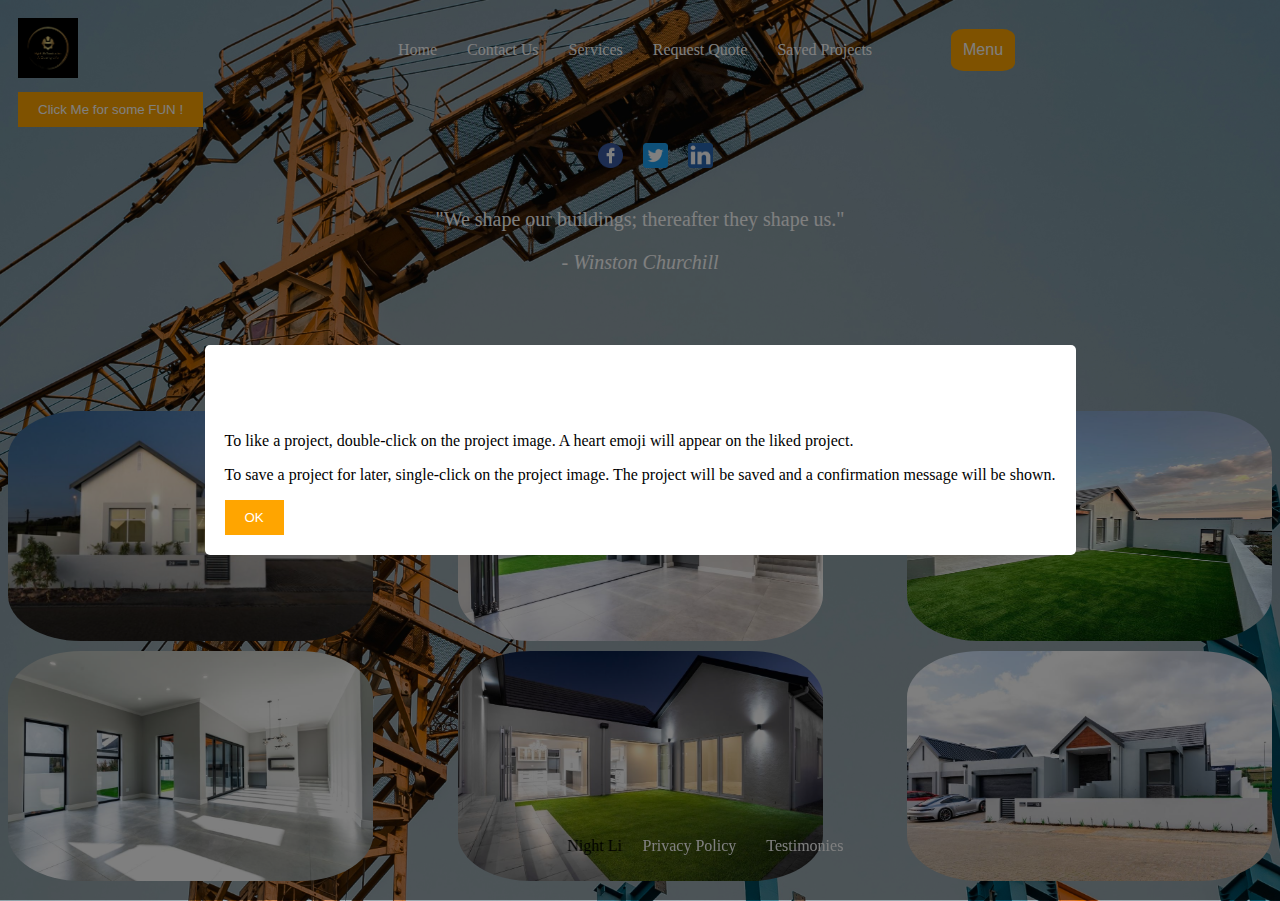
<file: index.html>
<!DOCTYPE html>
<html>
  <head>
    <title>Night Life Construction</title>
    <link rel="stylesheet" type="text/css" href="style/style.css" />

    <link rel="stylesheet" href="https://cdnjs.cloudflare.com/ajax/libs/font-awesome/4.7.0/css/font-awesome.min.css">

    <script src="https://ajax.googleapis.com/ajax/libs/jquery/3.7.1/jquery.min.js"></script>
    
    <script src="./scripts/index.js"></script>
  </head>
  <body>
    <header>
      <div class="logo">
        <img src="./images/logo.png" alt="logo.png" height="60" width="60" />
      </div>
      <nav>
        <ul class="nav-buttons">
          <li><a href="#">Home</a></li>
          <li><a href="./pages/contact.html">Contact Us</a></li>
          <li><a href="./pages/services.html">Services</a></li>
          <li><a href="./pages/quote.html">Request Quote</a></li>
          <li><a href="./pages/saveForLater.html">Saved Projects</a></li>
        </ul>
      </nav>
      <div class="dropdown">
        <button class="dropbtn">Menu</button>
        <div class="dropdown-content">
          <a href="#">Home</a>
          <a href="./pages/contact.html">Contact Us</a>
          <a href="./pages/services.html">Services</a>
          <a href="./pages/quote.html">Request quote</a>
          <a href="./pages/saveForLater.html">Saved Projects</a>
        </div>
      </div>
    </header>

    <button class="fun-button">Click Me for some FUN !</button>

    <!-- Social media navigation -->
    <nav class="social-media-navigator">
      <ul>
        <li>
          <a href="https://www.facebook.com/nightlifeconstruction"
            ><img src="images/facebook.png" alt="Facebook"
          /></a>
        </li>
        <li>
          <a href="https://twitter.com/nightlifeconstruction"
            ><img src="images/twitter.png" alt="Twitter"
          /></a>
        </li>
        <li>
          <a href="https://www.linkedin.com/company/nightlifeconstruction"
            ><img src="images/linkedin.png" alt="LinkedIn"
          /></a>
        </li>
      </ul>
    </nav>

    <!-- Blockquote -->
    <blockquote>
      <p>"We shape our buildings; thereafter they shape us."</p>
      <cite>- Winston Churchill</cite>
    </blockquote>

    <!-- Project gallery -->
    <section class="project-gallery">
      <h2>Our Projects</h2>
      <div class="project-images">
        <div class="project-image-container">
          <img src="images/p1.jpeg" alt="Project 1" />
          <span class="heart">&#9829;</span>
        </div>

        <div class="project-image-container">
          <img src="images/p2.jpeg" alt="Project 2" />
          <span class="heart">&#9829;</span>
        </div>

        <div class="project-image-container">
          <img src="images/p3.jpeg" alt="Project 3" />
          <span class="heart">&#9829;</span>
        </div>

        <div class="project-image-container">
          <img src="images/p4.jpeg" alt="Project 4" />
          <span class="heart">&#9829;</span>
        </div>

        <div class="project-image-container">
          <img src="images/p5.jpeg" alt="Project 5" />
          <span class="heart">&#9829;</span>
        </div>

        <div class="project-image-container">
          <img src="images/p6.jpeg" alt="Project 6" />
          <span class="heart">&#9829;</span>
        </div>
      </div>
    </section>

    <footer>
      <nav>
        <ul class="nav-foot">
          <li>
            <marquee behavior="left">Night Life Construction © 2024</marquee>
          </li>
          <li><a href="#">Privacy Policy</a></li>
          <li><a href="#">Testimonies</a></li>
        </ul>
      </nav>
    </footer>
  </body>
</html>
</file>
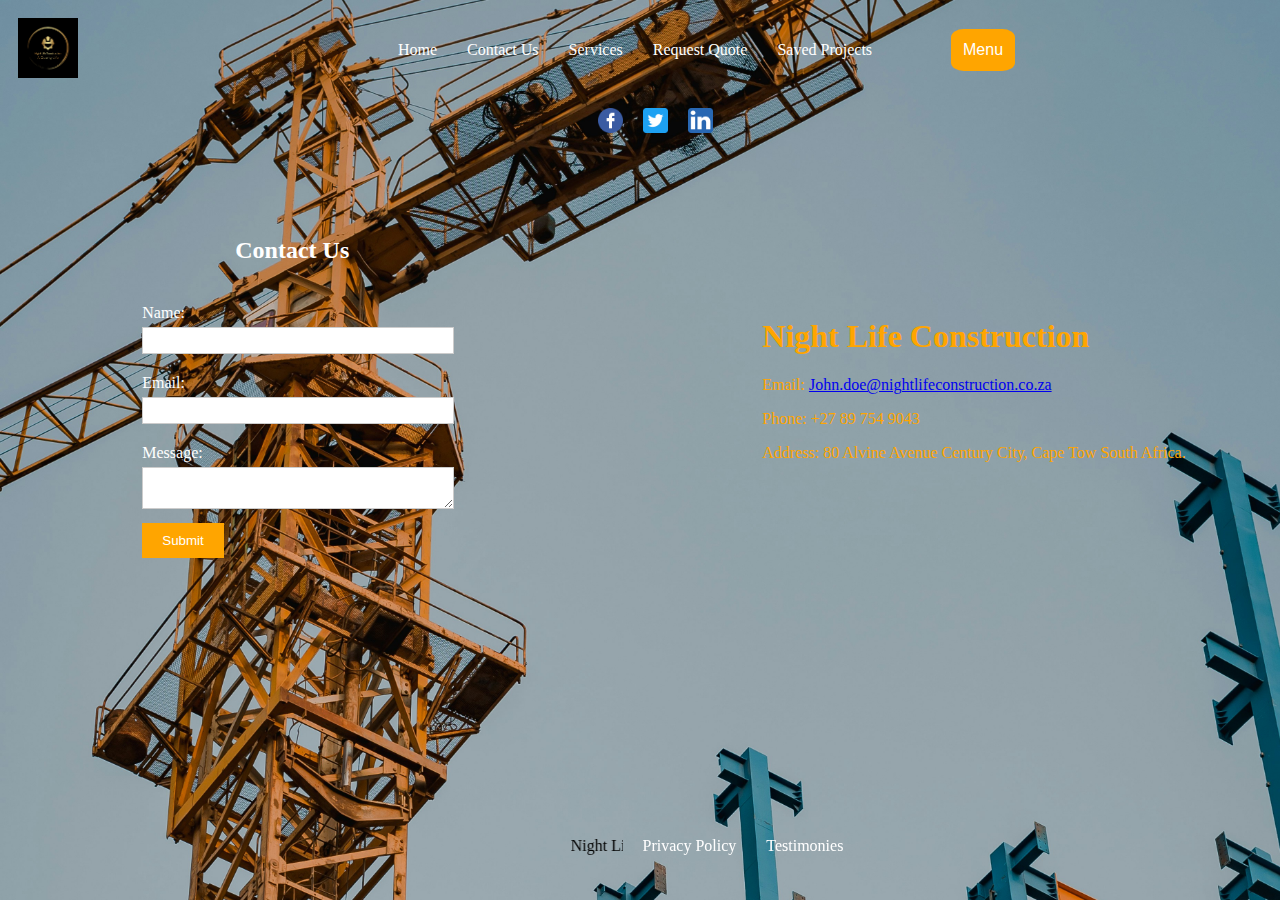
<file: pages/contact.html>
<!DOCTYPE html>
<html>
  <head>
    <title>Night Life Construction</title>
    <link rel="stylesheet" type="text/css" href="../style/contact.css" />
    <link rel="stylesheet" type="text/css" href="../style/style.css" />

    <script src="../scripts/index.js"></script>
  </head>
  <body>
    <header>
      <div class="logo">
        <img
          src="../images/logo.png"
          alt="Night Life Construction logo"
          height="60"
          width="60"
        />
      </div>
      <nav>
        <ul class="nav-buttons">
          <li><a href="../index.html">Home</a></li>
          <li><a href="#">Contact Us</a></li>
          <li><a href="services.html">Services</a></li>
          <li><a href="quote.html">Request Quote</a></li>
          <li><a href="saveForLater.html">Saved Projects</a></li>
        </ul>
      </nav>
      <div class="dropdown">
        <button class="dropbtn">Menu</button>
        <div class="dropdown-content">
          <a href="../index.html">Home</a>
          <a href="#">Contact Us</a>
          <a href="services.html">Services</a>
          <a href="quote.html">Request Quote</a>
          <a href="saveForLater.html">Saved Projects</a>
        </div>
      </div>
    </header>

    <!-- Social media navigation -->
    <nav class="social-media-navigator">
      <ul>
        <li>
          <a href="https://www.facebook.com/nightlifeconstruction"
            ><img src="../images/facebook.png" alt="Facebook"
          /></a>
        </li>
        <li>
          <a href="https://twitter.com/nightlifeconstruction"
            ><img src="../images/twitter.png" alt="Twitter"
          /></a>
        </li>
        <li>
          <a href="https://www.linkedin.com/company/nightlifeconstruction"
            ><img src="../images/linkedin.png" alt="LinkedIn"
          /></a>
        </li>
      </ul>
    </nav>

    <main class="container">
      <section class="left">
        <h2>Contact Us</h2>
        <form class="contact-form" action="submit.php" method="POST">
          <label for="name">Name:</label>
          <input type="text" id="name" name="name" required />

          <label for="email">Email:</label>
          <input type="email" id="email" name="email" required />

          <label for="message">Message:</label>
          <textarea id="message" name="message" required></textarea>

          <button type="submit">Submit</button>
        </form>
      </section>

      <section class="right">
        <h1 class="orange-text">Night Life Construction</h1>
        <p class="orange-text">
          Email:
          <a href="mailto:example@example.com"
            >John.doe@nightlifeconstruction.co.za</a
          >
        </p>
        <p class="orange-text">Phone: +27 89 754 9043</p>
        <p class="orange-text">
          Address: 80 Alvine Avenue Century City, Cape Tow South Africa.
        </p>
      </section>
    </main>

    <footer>
      <nav>
        <ul class="nav-foot">
          <li>
            <marquee behavior="left">Night Life Construction © 2024</marquee>
          </li>
          <li><a href="#">Privacy Policy</a></li>
          <li><a href="#">Testimonies</a></li>
        </ul>
      </nav>
    </footer>
  </body>
</html>
</file>
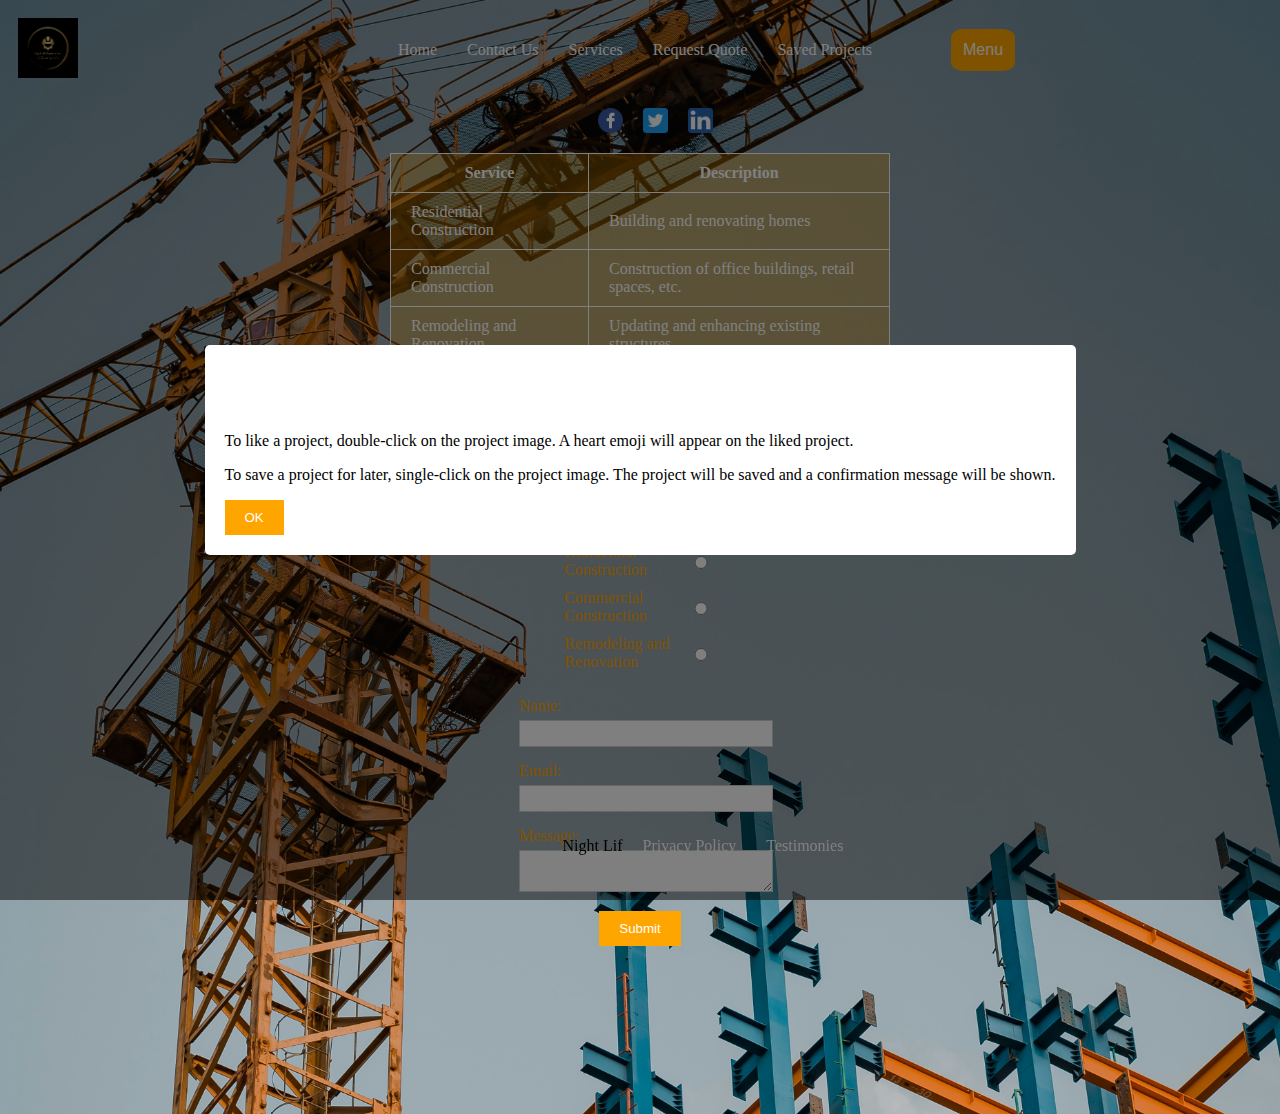
<file: pages/quote.html>
<!DOCTYPE html>
<html>
  <head>
    <meta charset="UTF-8" />
    <meta name="viewport" content="width=device-width, initial-scale=1.0" />

    <title>Night Life Construction</title>
    <link rel="stylesheet" type="text/css" href="../style/style.css" />

    <script src="https://ajax.googleapis.com/ajax/libs/jquery/3.7.1/jquery.min.js"></script>
    
    <script src="../scripts/index.js"></script>
  </head>
  <body>
    <header>
      <div class="logo">
        <img
          src="../images/logo.png"
          alt="Night Life Construction logo"
          height="60"
          width="60"
        />
      </div>
      <nav>
        <ul class="nav-buttons">
          <li><a href="../index.html">Home</a></li>
          <li><a href="contact.html">Contact Us</a></li>
          <li><a href="services.html">Services</a></li>
          <li><a href="#">Request Quote</a></li>
          <li><a href="saveForLater.html">Saved Projects</a></li>
        </ul>
      </nav>
      <div class="dropdown">
        <button class="dropbtn">Menu</button>
        <div class="dropdown-content">
          <a href="../index.html">Home</a>
          <a href="contact.html">Contact Us</a>
          <a href="services.html">Services</a>
          <a href="#">Request Quote</a>
          <a href="saveForLater.html">Saved Projects</a>
        </div>
      </div>
    </header>

    <!-- Social media navigation -->
    <nav class="social-media-navigator">
      <ul>
        <li>
          <a href="https://www.facebook.com/nightlifeconstruction"
            ><img src="../images/facebook.png" alt="Facebook"
          /></a>
        </li>
        <li>
          <a href="https://twitter.com/nightlifeconstruction"
            ><img src="../images/twitter.png" alt="Twitter"
          /></a>
        </li>
        <li>
          <a href="https://www.linkedin.com/company/nightlifeconstruction"
            ><img src="../images/linkedin.png" alt="LinkedIn"
          /></a>
        </li>
      </ul>
    </nav>

    <main>
      <form class="quote-form">
        <section class="table-class">
          <table>
            <thead>
              <tr>
                <th>Service</th>
                <th>Description</th>
              </tr>
            </thead>
            <tbody>
              <tr>
                <td>Residential Construction</td>
                <td>Building and renovating homes</td>
              </tr>
              <tr>
                <td>Commercial Construction</td>
                <td>Construction of office buildings, retail spaces, etc.</td>
              </tr>
              <tr>
                <td>Remodeling and Renovation</td>
                <td>Updating and enhancing existing structures</td>
              </tr>
            </tbody>
          </table>
        </section>

        <section class="form-elements">
          <h2>Request a free quote today</h2>
          <div class="radio-group">
            <label>
              <span>Residential Construction</span>
              <input type="radio" name="service" value="residential" required />
            </label>
            <label>
              <span>Commercial Construction</span>
              <input type="radio" name="service" value="commercial" required />
            </label>
            <label>
              <span>Remodeling and Renovation</span>
              <input type="radio" name="service" value="remodeling" required />
            </label>
          </div>

          <div class="form-group">
            <label for="name">Name:</label>
            <input type="text" id="name" name="name" required />
          </div>
          <div class="form-group">
            <label for="email">Email:</label>
            <input type="email" id="email" name="email" required />
          </div>
          <div class="form-group">
            <label for="message">Message:</label>
            <textarea id="message" name="message" required></textarea>
          </div>
          <button type="submit">Submit</button>
        </section>
      </form>
    </main>

    <footer>
      <nav>
        <ul class="nav-foot">
          <li>
            <marquee behavior="left">Night Life Construction © 2024</marquee>
          </li>
          <li><a href="#">Privacy Policy</a></li>
          <li><a href="#">Testimonies</a></li>
        </ul>
      </nav>
    </footer>
  </body>
</html>
</file>
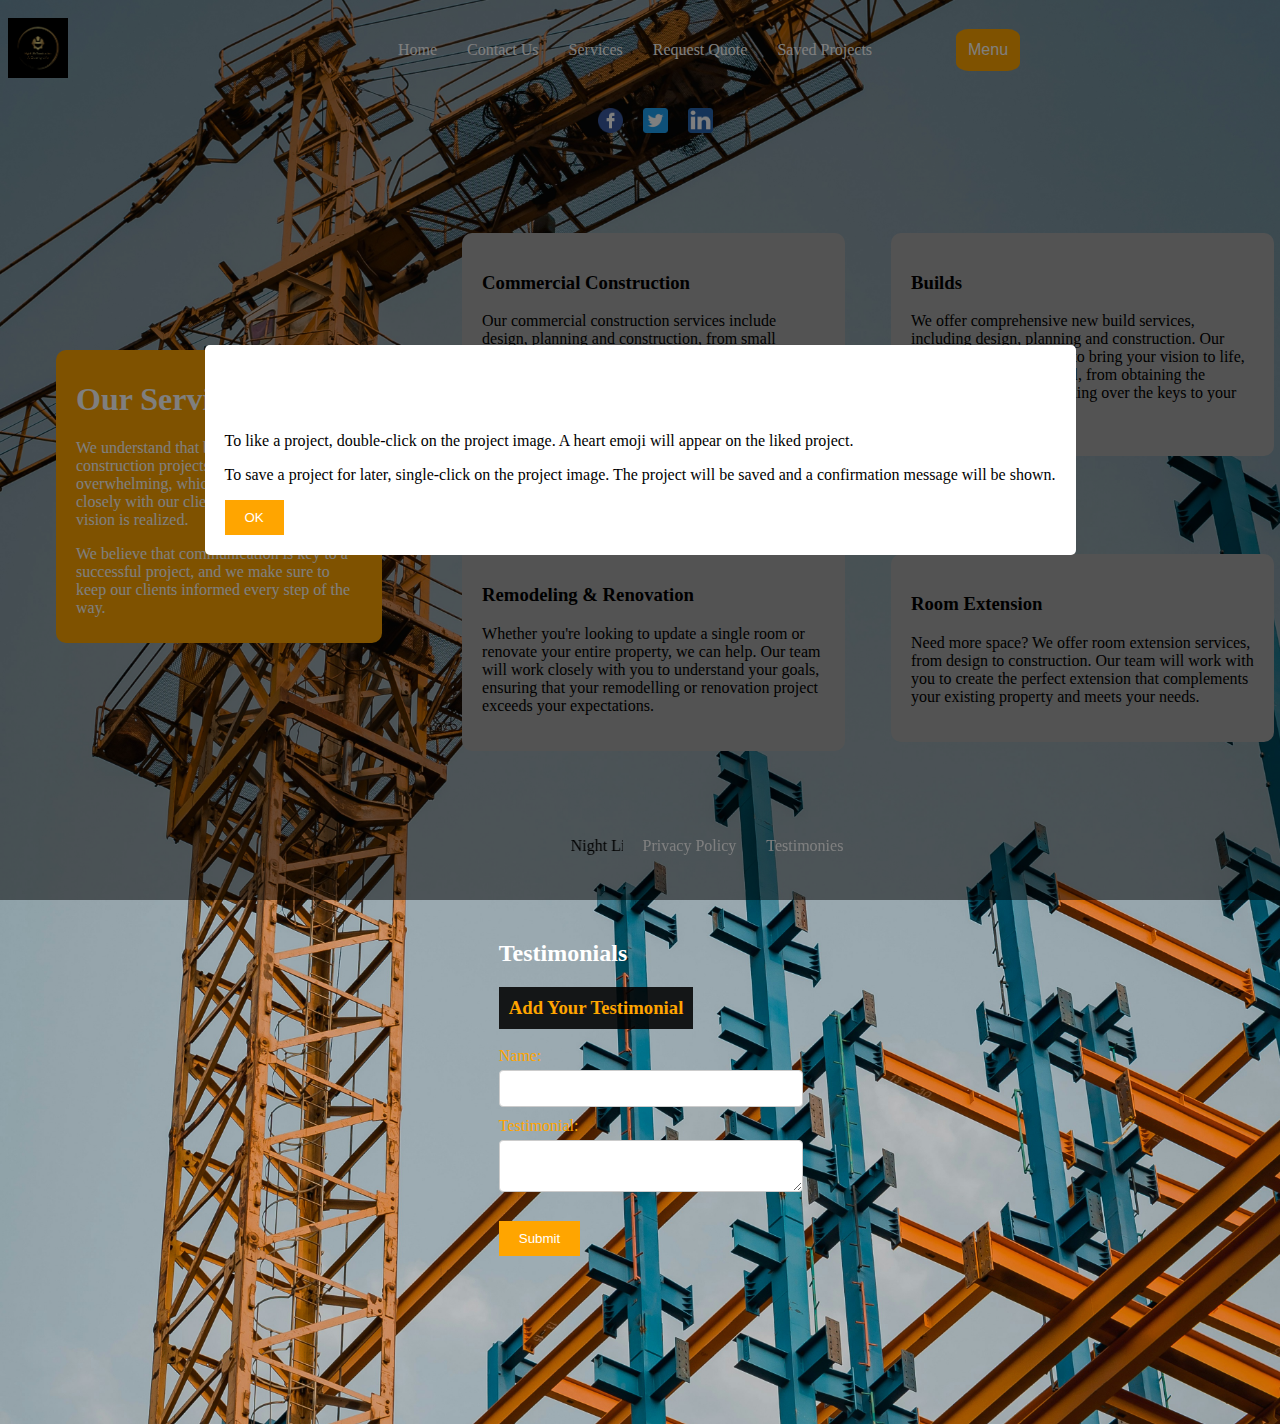
<file: pages/services.html>
<!DOCTYPE html>
<html>
  <head>
    <title>Night Life Construction</title>
    <link rel="stylesheet" type="text/css" href="../style/service.css" />
    <link rel="stylesheet" type="text/css" href="../style/style.css" />

    <script src="https://ajax.googleapis.com/ajax/libs/jquery/3.7.1/jquery.min.js"></script>
    
    <script src="../scripts/services.js"></script>
    <script src="../scripts/index.js"></script>
  </head>
  <body>
    <header>
      <div class="logo">
        <img
          src="../images/logo.png"
          alt="Night Life Construction logo"
          height="60"
          width="60"
        />
      </div>
      <nav>
        <ul class="nav-buttons">
          <li><a href="../index.html">Home</a></li>
          <li><a href="contact.html">Contact Us</a></li>
          <li><a href="#">Services</a></li>
          <li><a href="quote.html">Request Quote</a></li>
          <li><a href="saveForLater.html">Saved Projects</a></li>
        </ul>
      </nav>
      <div class="dropdown">
        <button class="dropbtn">Menu</button>
        <div class="dropdown-content">
          <a href="../index.html">Home</a>
          <a href="contact.html">Contact Us</a>
          <a href="#">Services</a>
          <a href="quote.html">Request Quote</a>
          <a href="saveForLater.html">Saved Projects</a>
        </div>
      </div>
    </header>

    <!-- Social media navigation -->
    <nav class="social-media-navigator">
      <ul>
        <li>
          <a href="https://www.facebook.com/nightlifeconstruction"
            ><img src="../images/facebook.png" alt="Facebook"
          /></a>
        </li>
        <li>
          <a href="https://twitter.com/nightlifeconstruction"
            ><img src="../images/twitter.png" alt="Twitter"
          /></a>
        </li>
        <li>
          <a href="https://www.linkedin.com/company/nightlifeconstruction"
            ><img src="../images/linkedin.png" alt="LinkedIn"
          /></a>
        </li>
      </ul>
    </nav>

    <main class="container">
      <section class="left-section">
        <h1>Our Services</h1>
        <p>
          We understand that building and construction projects can be stressful
          and overwhelming, which is why we work closely with our clients to
          make sure their vision is realized.
        </p>
        <p>
          We believe that communication is key to a successful project, and we
          make sure to keep our clients informed every step of the way.
        </p>
      </section>

      <section class="right-section">
        <div class="right-section-row">
          <div class="right-section-div">
            <h3>Commercial Construction</h3>
            <p>
              Our commercial construction services include design, planning and
              construction, from small commercial projects to large-scale
              developments. Our team has the experience and expertise to ensure
              that your commercial project is delivered on time, within budget,
              and to the highest standards.
            </p>
          </div>
          <div class="right-section-div">
            <h3>Builds</h3>
            <p>
              We offer comprehensive new build services, including design,
              planning and construction. Our team will work with you to bring
              your vision to life, taking care of every detail, from obtaining
              the necessary permits to handing over the keys to your new
              property.
            </p>
          </div>
        </div>
        <div class="right-section-row">
          <div class="right-section-div">
            <h3>Remodeling &amp; Renovation</h3>
            <p>
              Whether you're looking to update a single room or renovate your
              entire property, we can help. Our team will work closely with you
              to understand your goals, ensuring that your remodelling or
              renovation project exceeds your expectations.
            </p>
          </div>
          <div class="right-section-div">
            <h3>Room Extension</h3>
            <p>
              Need more space? We offer room extension services, from design to
              construction. Our team will work with you to create the perfect
              extension that complements your existing property and meets your
              needs.
            </p>
          </div>
        </div>
      </section>
    </main>

    <section class="testimonial-section">
      <h2>Testimonials</h2>
      <div id="testimonialList"></div>

      <h3 class="testimonial-h3">Add Your Testimonial</h3>
      <form id="testimonialForm">
        <label for="name">Name:</label>
        <input type="text" id="name" name="name" required />

        <label for="testimonial">Testimonial:</label>
        <textarea id="testimonial" name="testimonial" required></textarea>

        <button class="testimonial-form-button" type="submit">Submit</button>
      </form>
    </section>

    <footer>
      <nav>
        <ul class="nav-foot">
          <li>
            <marquee behavior="left">Night Life Construction © 2024</marquee>
          </li>
          <li><a href="#">Privacy Policy</a></li>
          <li><a href="#">Testimonies</a></li>
        </ul>
      </nav>
    </footer>
  </body>
</html>
</file>
<file: style/style.css>
/* Global styles */
body {
  background-color: grey;
  background-image: url("../images/image3.jpg");
  background-size: cover;
}

/* Header styles */
header {
  display: grid;
  grid-template-columns: 1fr 2fr 1fr;

  justify-content: space-evenly;
  align-items: center;
  padding: 10px;
}

/* Navigation button styles */
.nav-buttons {
  display: flex;
  justify-content: center;
  list-style-type: none;
  margin: 0;
  padding: 0;
}

.nav-buttons li {
  margin-right: 10px;
}

.nav-buttons li a {
  color: white;
  padding: 10px;
  text-decoration: none;
}

.dropbtn {
  background-color: #ffa500;
  color: white;
  padding: 12px;
  font-size: 16px;
  border: none;
  border-radius: 20%;
  cursor: pointer;
  text-decoration: none;
}

.dropdown-content {
  position: absolute;
  display: none;

  width: 150px;
  box-shadow: 0px 8px 16px 0px rgba(0, 0, 0, 0.2);
}

.dropdown-content a {
  display: block;

  color: white;
  padding: 12px 16px;
  text-decoration: none;
}

/* Footer navigation styles */
.nav-foot {
  display: flex;
  justify-content: center;

  list-style-type: none;

  margin: 0;
  padding: 0;

  position: fixed;
  left: 50%;
  transform: translate(-50%, -50%);
  bottom: 30px;
}

.nav-foot li {
  margin-right: 10px;
}

.nav-foot li a {
  color: white;
  padding: 10px;
  text-decoration: none;
}

main {
  display: flex;
  justify-content: center;
}

/* Quote form styles */
.quote-form {
  width: 400px;
  margin-bottom: 10rem;
}

h2 {
  color: white;
}

.form-group {
  margin-bottom: 15px;
}

label {
  display: block;
  margin-bottom: 5px;
  color: #ffa500;
}

input,
textarea {
  width: 100%;
  padding: 5px;
  border: 1px solid #cccccc;
  color: white;
}

button {
  background-color: #ffa500;
  color: #ffffff;
  padding: 10px 20px;
  border: none;
  cursor: pointer;
}

/* Social media navigator styles */
.social-media-navigator {
  display: flex;
  justify-content: center;
  align-items: center;
}

.social-media-navigator ul {
  display: flex;
  justify-content: center;
  align-items: c;
}

.social-media-navigator li {
  margin-right: 10px;
  list-style-type: none;
}

.social-media-navigator li a {
  padding: 5px;
  border-radius: 50%;
}

.social-media-navigator li a img {
  width: 25px;
  height: 25px;
}

/* Blockquote styles */
blockquote {
  text-align: center;
  color: white;
  font-size: 20px;
  margin-bottom: 60px;
}

/* Quote form styles */
.quote-form {
  display: flex;
  flex-direction: column;
  align-items: center;
  width: 80%;
}

.form-elements {
  width: 30%;
  display: flex;
  flex-direction: column;
  align-items: center;
}

.form-elements h2 {
  text-align: center;
}

.table-class {
  margin-bottom: 3rem;
}

/* Table styles */
table {
  color: white;
  background-color: rgba(255, 166, 0, 0.339);
  width: 500px;
}

table,
th,
td {
  border: 1px solid white;
  border-collapse: collapse;
  padding: 10px 20px;
}

/* Radio group styles */
.radio-group {
  display: flex;
  flex-direction: column;
  align-items: center;

  width: 100%;

  margin-top: 4rem;
  margin-bottom: 1rem;
}

.radio-group label {
  display: flex;
  align-items: center;
  margin-bottom: 10px;
  width: 50%;
}

.radio-group input[type="radio"] {
  width: 20%;
}

.radio-group label span {
  width: 100%;
}

.form-group {
  width: 80%;
}

button {
  margin: 0 auto;
}

/* Project gallery styles */
.project-gallery {
  text-align: center;
}

.project-gallery h2 {
  display: inline-block;
  background-color: orange;
  color: white;
  padding: 5px 10px;
  border-radius: 20%;
}

.project-images {
  margin-top: 0px;
  margin-bottom: 10px;
  display: flex;
  flex-wrap: wrap;
  justify-content: space-between;
}

.project-images img {
  display: block;
  margin-bottom: 10px;
  width: 365px;
  height: 230px;
  border-radius: 20%;
}

.modal {
  position: fixed;
  top: 0;
  left: 0;
  width: 100%;
  height: 100%;
  background-color: rgba(0, 0, 0, 0.5);
  display: flex;
  justify-content: center;
  align-items: center;
}

.modal-content {
  background-color: white;
  padding: 20px;
  border-radius: 5px;
}

.saved-projects-heading {
  font-size: 60px;
  color: #ffa500;
  background-color: rgba(0, 0, 0, 0.872);
  width: max-content;
  padding: 20px;
}

.saved-project img {
  width: 200px;
  height: 200px;
  object-fit: cover;
  margin: 10px;
}

.fun-button {
  margin-left: 10px;
}

.heart {
  color: #ffa500;
  font-size: x-large;
  display: none;
}
</file>
<file: style/contact.css>
/* Global styles */
body {
  background-color: grey;
  background-image: url("../images/image3.jpg");
  background-size: cover;
}

/* Header styles */
header {
  display: flex;
  justify-content: space-between;
  align-items: center;
  padding: 10px;
}

/* Navigation button styles */
.nav-buttons {
  display: flex;
  justify-content: center;
  list-style-type: none;
  margin: 0;
  padding: 0;
}

.nav-buttons li {
  margin-right: 10px;
}

.nav-buttons li a {
  color: white;
  padding: 10px;
  text-decoration: none;
}

/* Footer navigation styles */
.nav-foot {
  display: flex;
  justify-content: center;
  list-style-type: none;
  margin: 0;
  padding: 0;
  position: fixed;
  bottom: 0;
  left: 30%;
  bottom: 20px;
}

.nav-foot li {
  margin-right: 10px;
}

.nav-foot li a {
  color: white;
  padding: 10px;
  text-decoration: none;
}

/* Quote form styles */
.quote-form {
  width: 400px;
  margin: 0 auto;
  text-align: left;
}

h2 {
  color: white;
}

.form-group {
  margin-bottom: 15px;
}

label {
  display: block;
  margin-bottom: 5px;
  color: #ffa500;
}

input,
textarea {
  width: 100%;
  padding: 5px;
  border: 1px solid #cccccc;
  color: white;
}

button {
  background-color: #ffa500;
  color: #ffffff;
  padding: 10px 20px;
  border: none;
  cursor: pointer;
}

/* Social media navigator styles */

.social-media-navigator li {
  list-style-type: none;
}

.social-media-navigator li a {
  padding: 5px;
  border-radius: 50%;
}

.social-media-navigator li a img {
  width: 25px;
  height: 25px;
}

/* Container styles */
.container {
  display: flex;
  justify-content: center;
  align-items: center;

  gap: 20rem;

  margin-top: 4rem;
}

.left {
  display: flex;
  flex-direction: column;
  align-items: center;


  text-align: left;
  margin-left: 3rem;
}

.contact-form {
  text-align: left;
  width: 300px;
}

.contact-form label {
  color: white;
  margin-top: 20px;
}

.contact-form button {
  margin-top: 10px;
}

.orange-text {
  color: orange;
}
</file>
<file: style/service.css>
/* Global styles */
body {
  background-color: grey;
  background-image: url("../images/image6.jpg");
  background-size: 210vh;
  background-repeat: no-repeat;

  display: flex;
  flex-direction: column;

  align-items: center;
}

/* Header styles */
header {
  display: flex;
  justify-content: space-between;
  align-items: center;
  padding: 10px;

  width: 100%;
}

/* Navigation button styles */
.nav-buttons {
  display: flex;
  justify-content: center;
  list-style-type: none;
  margin: 0;
  padding: 0;
}

.nav-buttons li {
  margin-right: 10px;
}

.nav-buttons li a {
  color: white;
  padding: 10px;
  text-decoration: none;
}

/* Footer navigation styles */
.nav-foot {
  display: flex;
  justify-content: center;
  list-style-type: none;
  margin: 0;
  padding: 0;
  position: fixed;
  bottom: 0;
  left: 30%;
  bottom: 20px;
}

.nav-foot li {
  margin-right: 10px;
}

.nav-foot li a {
  color: white;
  padding: 10px;
  text-decoration: none;
}

/* Social media navigator styles */

.social-media-navigator li {
  list-style-type: none;
}

.social-media-navigator li a {
  border-radius: 50%;
}

.social-media-navigator li a img {
  width: 25px;
  height: 25px;
}

/* Container styles */
.container {
  display: flex;
  flex-direction: row;

  align-items: center;
  justify-content: center;

  width: 100%;

  margin-left: 6rem;
  margin-top: 5rem;
}

/* Left section styles */
.left-section {
  width: 100%;
  color: white;
  background-color: #ffa500;
  border-radius: 10px;

  padding: 10px 20px;

}

/* Right section styles */
.right-section {
  display: grid;
  grid-template-rows: repeat(2, 1fr);
  gap: 5rem;

  margin-left: 5rem;
}

.right-section-row {
  display: grid;
  grid-template-columns: repeat(2, 1fr);

  justify-content: center;
  align-items: center;
}

.right-section-div {
  background-color: rgb(167, 167, 167);
  width: 80%;

  padding: 20px;

  border-radius: 10px;
}

.testimonial-section {
  margin-top: 10rem;
  margin-bottom: 10rem;
}

.testimonial-form-button {
  margin-top: 15px;
}

.testimonial {
  background-color: #f5f5f5;
  padding: 20px;
  margin-bottom: 80px;
  border-radius: 4px;
}

.testimonial-name {
  font-weight: bold;
  margin-bottom: 5px;
}

.testimonial-text {
  font-style: italic;
}


#testimonialForm input,
#testimonialForm textarea {
  color: black;
  width: 100%;
  padding: 10px;
  margin-bottom: 10px;
  border-radius: 4px;
  border: 1px solid #ccc;
}

.testimonial-h3 {
  color: #ffa500;
  background-color: rgba(0, 0, 0, 0.872);
  width: max-content;
  padding: 10px;
}
</file>
